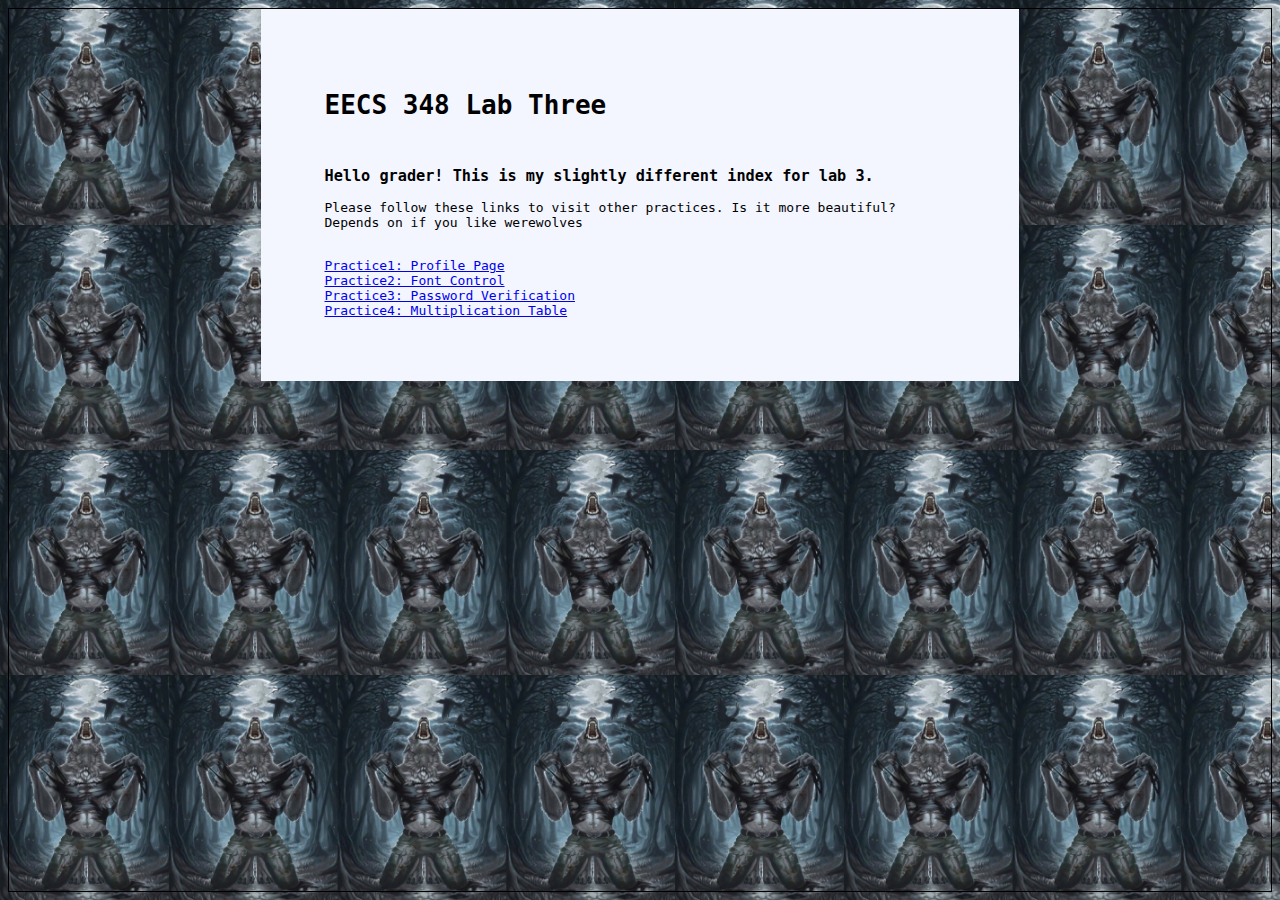
<file: AsterCoker_Lab4_webapp/index.html>
<html>

<head>
    <title>Lab3 Index</title>
    <link rel="stylesheet" href="profile.css">
</head>

<body>
    <div class="center">
        <h1>EECS 348 Lab Three</h1><br>
        <h3>Hello grader! This is my slightly different index for lab 3.</h3>
        <p>Please follow these links to visit other practices. Is it more beautiful? Depends on if you like werewolves</p><br>
        <a href="profile.html">Practice1: Profile Page</a> <br>
        <a href="cssfont.html">Practice2: Font Control</a> <br>
        <a href="passwordCheck.html">Practice3: Password Verification</a> <br>
        <a href="mult_table.php">Practice4: Multiplication Table</a> <br>
    </div>
    
</body>

</html>
</file>
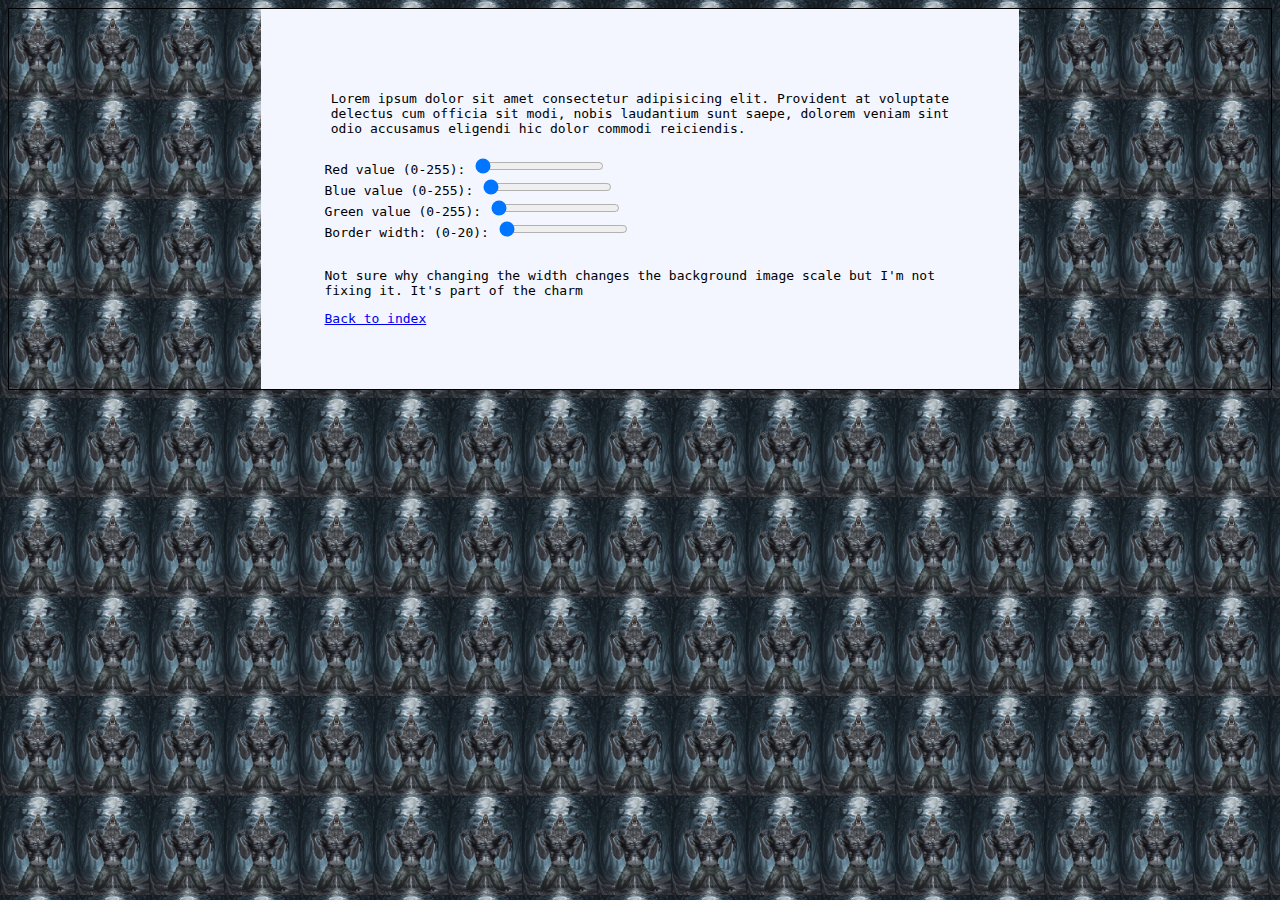
<file: AsterCoker_Lab4_webapp/cssfont.html>
<!DOCTYPE html>
<!-- CSS font control. Have:
 - Dummy Text (Lorem Ipsum)
 - Text Field for RGB values for border and text color
 - Have a width slider for the border  -->
<html>
    <head>
        <title>CSS font control</title>
        <link rel="stylesheet" href="profile.css">
        <script src="cssfont.js" defer></script>
    </head>

    <body>
        <div class = "center">
            <div class="editme" id="editme" style="border:solid; padding: 1%">
                <p>Lorem ipsum dolor sit amet consectetur adipisicing elit. Provident at voluptate delectus cum officia sit modi, nobis laudantium sunt saepe, dolorem veniam sint odio accusamus eligendi hic dolor commodi reiciendis.</p>
            </div>
            <div class="inputbox">
                <label for="redinput">Red value (0-255):</label>
                <input type="range" id="redinput" min="0" max="255" value="0" class="slider">
                <br>
                <label for="blueinput">Blue value (0-255):</label>
                <input type="range" id="blueinput" min="0" max="255" value="0" class="slider">
                <br>
                <label for="greeninput">Green value (0-255):</label>
                <input type="range" id="greeninput" min="0" max="255" value="0" class="slider">
                <br>
                <label for="width">Border width: (0-20):</label>
                <input type="range" id="width" min="0" max="20" value="0" class="slider">
            </div>
            <br>
            <p>Not sure why changing the width changes the background image scale but I'm not fixing it. It's part of the charm</p>
            <a href="index.html">Back to index</a>
        </div>
        
    </body>

</html>
</file>
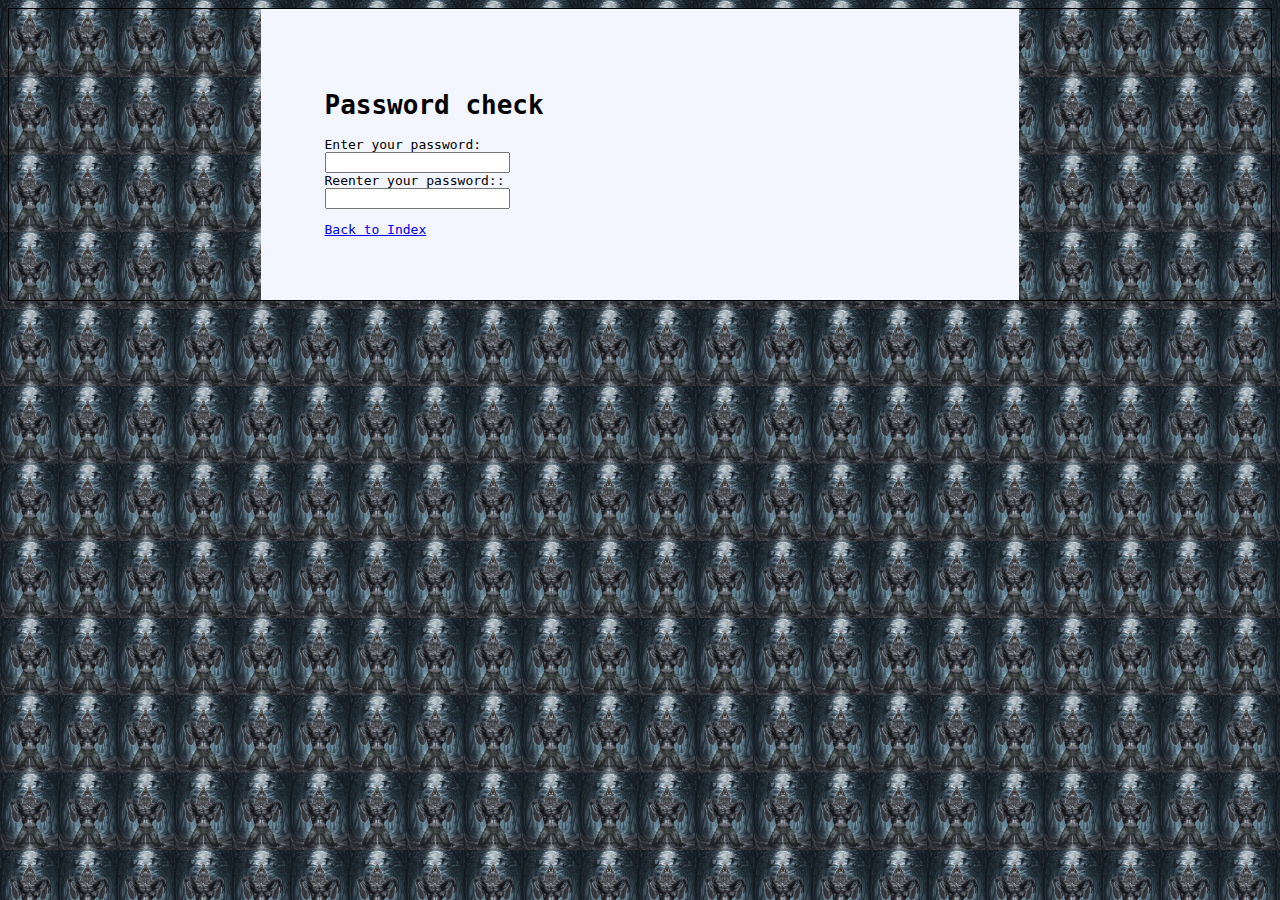
<file: AsterCoker_Lab4_webapp/passwordCheck.html>
<!DOCTYPE html>
<html>

<!-- Javascript Password Verification
Allow user to enter password 2 times to verify
If password is less than 8 characters or if the passwords are different, alert user
Otherwise tell the user that the passwords match  -->
<head>
    <link rel="stylesheet" href="profile.css">
    <script src="passwordCheck.js" defer></script>
    <title>Password Checker</title>
</head>
<body>
    <div class="center">
        <h1>Password check</h1>
        <div>
            <label for="pass1">Enter your password:</label><br>
            <input type="password" id="pass1" value=""><br>
            <label for="pass2">Reenter your password::</label><br>
            <input type="password" id="pass2" value=""><br>
            <p id="msg"></p>
        </div>
        <a href="index.html">Back to Index</a>
    </div>
</body>
</html>
</file>
<file: AsterCoker_Lab4_webapp/profile.css>
small {
    font-size: small;
    color: rgb(169, 170, 180);
}
.center {
    margin:auto;
    width: 50%;
    background-color: rgb(243, 245, 255);
    border: 5px rgb(101, 113, 183);
    padding: 5%;
}
body {
    background-image: url("me_irl.jpg");
    background-size: auto 25%;
    background-repeat: repeat;
    font-family: monospace;
    border: 1px solid black;
}

table {
    table-layout: fixed;
    border-collapse: collapse;
    border: 1px solid black;
}

th, td {
    border: 1px solid black;
    border-collapse: collapse;
}
</file>
